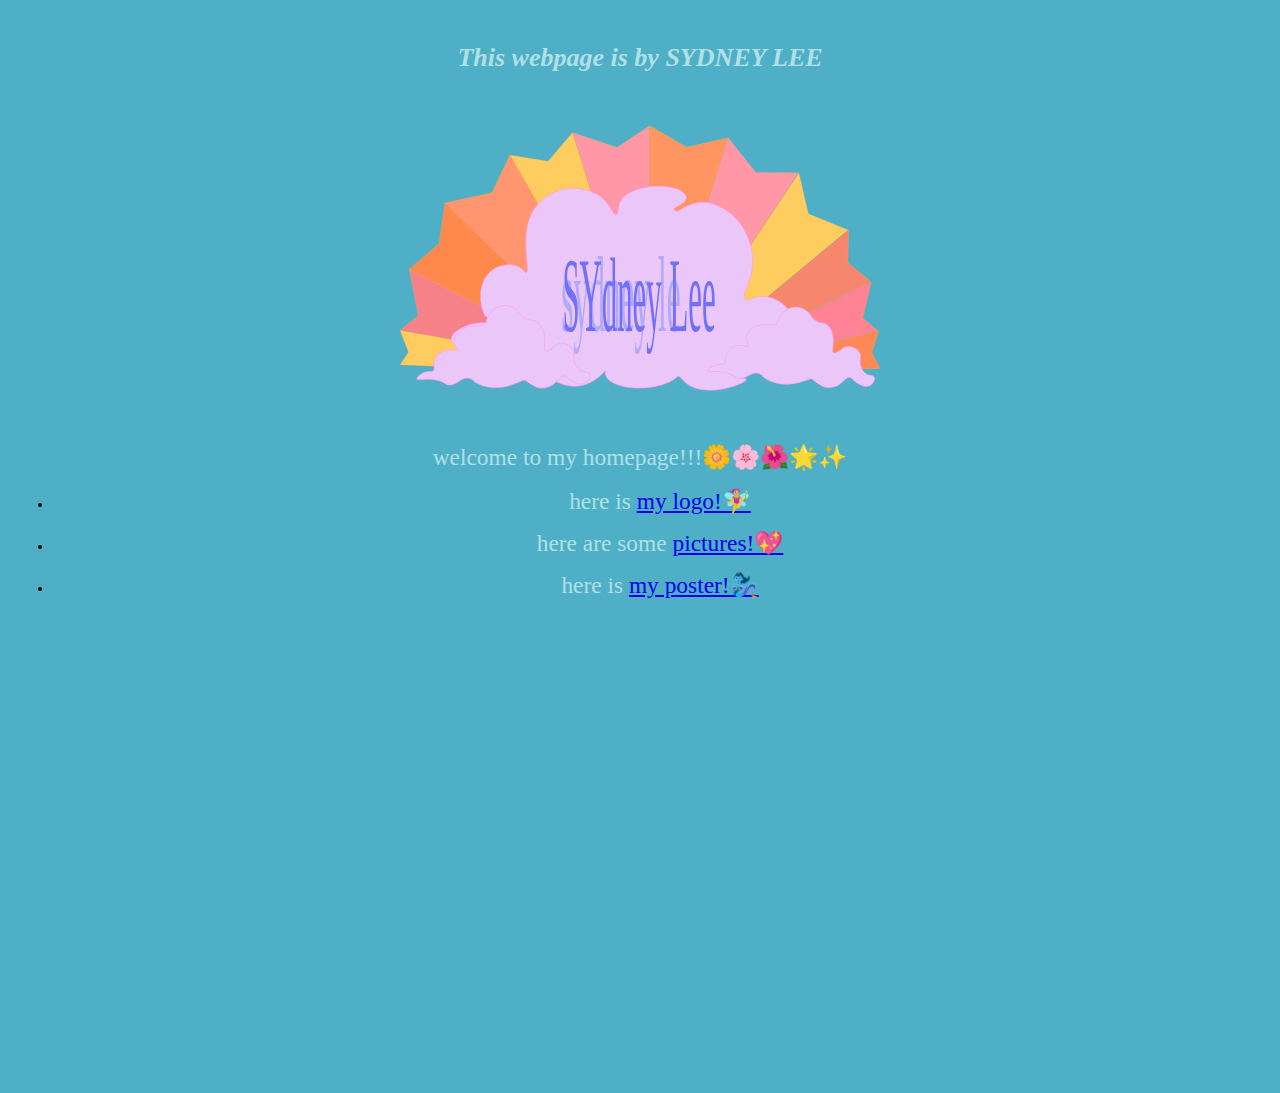
<file: index.html>
<!DOCTYPE html>
<html lang="en">

	<head>

		<meta charset="utf-8" />
		<meta name="viewport" content="width=device-width, initial-scale=1.0" />
	<title>SYDNEY LEE’s Homepage for Journalism Design Toolkit</title>
		<link rel="stylesheet" href="style.css" type="text/css" />
	</head>

	<body>

		<h1 class="main-hed">This webpage is by SYDNEY LEE</h1>

		<img class="logo" src="sydneylee-logo2.svg">


<p>welcome to my homepage!!!🌼🌸🌺🌟✨</p>
	<ul>
	  <li><p>here is <a href="page3.html"> my logo!🧚‍♀️<a> <p></li>
	  <li><p>here are some <a href="page1.html">pictures!💖<a> <p></li>
	  <li><p>here is <a href="page2.html"> my poster!🧞‍♀️<a><p></li>
	</ul>

<iframe src="https://www.google.com/maps/embed?pb=!1m18!1m12!1m3!1d12092.79679565431!2d-74.00227120858901!3d40.735642130044155!2m3!1f0!2f0!3f0!3m2!1i1024!2i768!4f13.1!3m3!1m2!1s0x89c2599821869d8b%3A0x863332ef501fce72!2sThe%20New%20School!5e0!3m2!1sen!2sus!4v1588104463515!5m2!1sen!2sus" width="600" height="450" frameborder="0" style="border:0;" allowfullscreen="" aria-hidden="false" tabindex="0"></iframe>
	</body>

</html>
</file>
<file: style.css>
body {
	background-color: #4EAFC6;
	margin: 1em auto;
	font-size: 13px;
	padding: 1em;
	text-align: center;
	font-family: 'Roboto Slab', serif;
}

h1 {
	color: powderblue;
	font-size: 2em;
	font-style: oblique;
}

p {
	color: powderblue;
	max-width: 30em;
	width: 100%;
	text-align: center;
	margin: 0.5em auto;
	font-size: 1.8em;
	line-height: 1.3;
}

img.logo {
	width: 100%;
	height: auto;
	max-width: 40em;
	max-height: 40em;
	margin: 2em auto;
}
</file>
